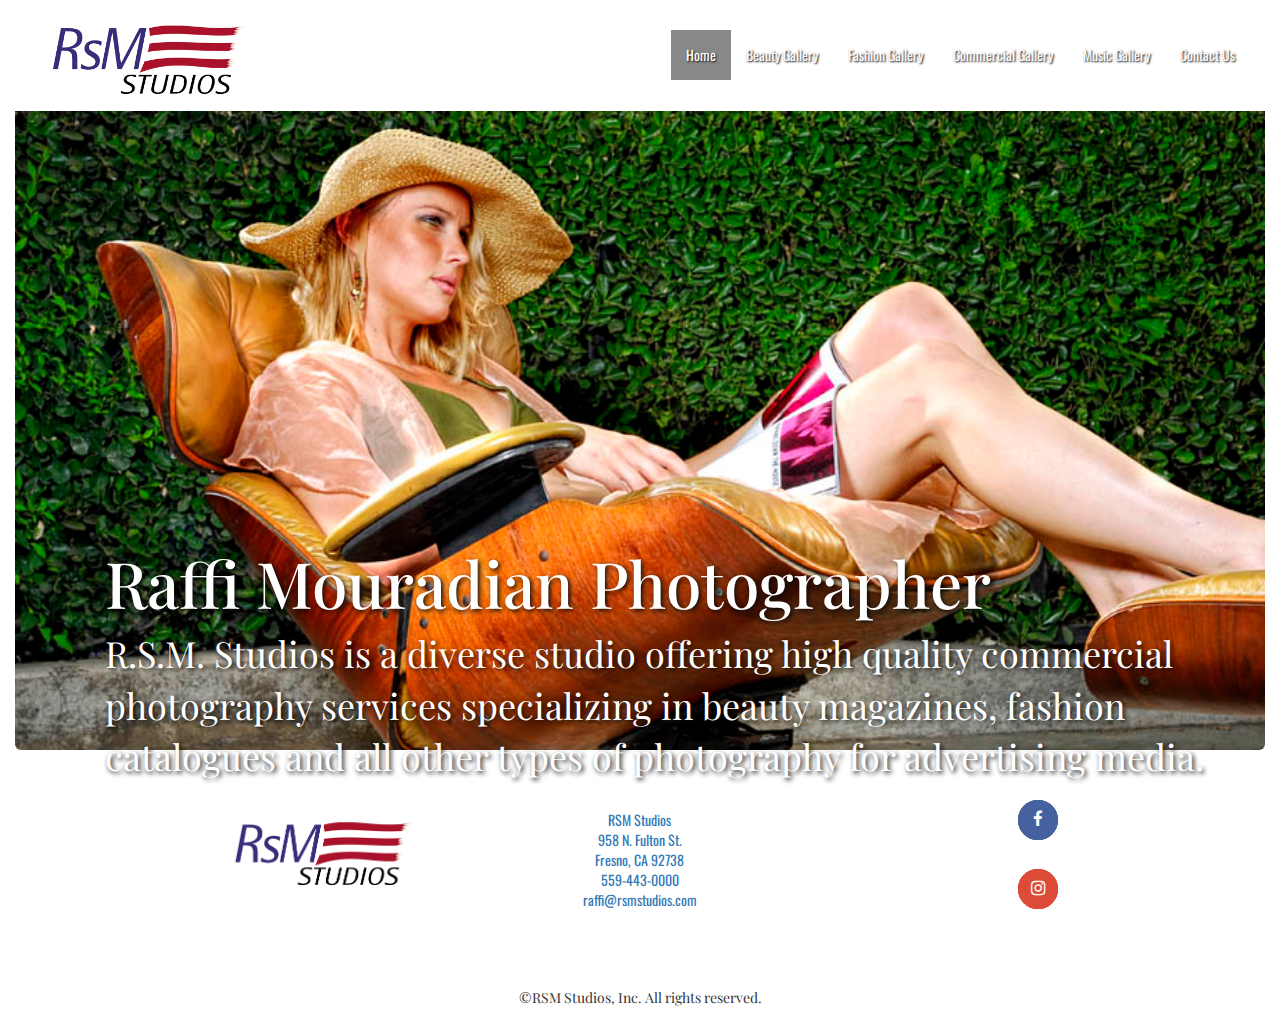
<file: index.html>
<!DOCTYPE html>
<html lang="en">
<head>
	<meta charset="UTF-8">
	<meta name="viewport" content="width=device-width, initial-scale=1.0">
	<title>RSM Studios</title>
	<link rel="stylesheet" href="https://maxcdn.bootstrapcdn.com/bootstrap/3.3.7/css/bootstrap.min.css">
	<link rel="stylesheet" href="css/font-awesome.min.css">
	<link rel="stylesheet" href="css/styles.css">
</head>
<body>

	<!---navbar------->
<nav class="navbar navbar-default navbar-fixed-top">
		<div class="container-fluid">
		    <!-- Brand and toggle get grouped for better mobile display -->
		    <div class="navbar-header">
		      <button type="button" class="navbar-toggle collapsed" data-toggle="collapse" data-target="#navbar-collapse" aria-expanded="false">
		        <span class="sr-only">Toggle navigation</span>
		        <span class="icon-bar"></span>
		        <span class="icon-bar"></span>
		        <span class="icon-bar"></span>
		      </button>
		      <a class="navbar-brand row" href="#">
		      		<img class="logoJumbotron img-responsive"src="img\RSM LOGO 2justlogo.png" alt="RSM logo">
		      </a>
		    </div>

		    <!-- Collect the nav links, forms, and other content for toggling -->
		    <div class="collapse navbar-collapse" id="navbar-collapse">
					<ul class="nav navbar-nav navbar-right">
		        <li class="active"><a href="#">Home</a></li>
						<li><a href="beautygallery.html">Beauty Gallery</a></li>
						<li><a href="fashiongallery.html">Fashion Gallery</a></li>
						<li><a href="commercialgallery.html">Commercial Gallery</a></li>
						<li><a href="musicgallery.html">Music Gallery</a></li>
						<li><a href="contact.html">Contact Us</a></li>
		      </ul>
		    </div><!-- /.navbar-collapse -->
		</div><!-- /.container-fluid -->
</nav>
		<!-- navbar end -->

	<!-- jumbotron -->
<div class="container-fluid">
	<div class="row">
		<div class="col-xs-12">
			<div class="jumbotron image-responsive">
				<h1>Raffi Mouradian Photographer</h1>
  			<p>R.S.M. Studios is a diverse studio offering high quality commercial photography services specializing in beauty magazines, fashion catalogues and all other types of photography for advertising media.</p>
			</div>
		</div>
	</div>
</div>
<!-- End Jumbotron -->
<!-- footer -->
	<div class="container-fluid footer">
		<div class="row">
			<div class="col-xs-6 col-sm-2 col-sm-offset-2">
				<img src="img\RSM LOGO 2justlogo.png" alt="RSM logo" class="img-responsive logo">
			</div>
			<div class="col-xs-6 col-sm-4 contact-info">
				<address>
					<a href="http://mapq.st/2qQTxgk" target='_blank'>
						RSM Studios <br>
						958 N. Fulton St. <br>
						Fresno, CA 92738<br>
					</a>
					<a href="tel:559-443-0000">559-443-0000</a><br>
					<a href="mailto:raffi@rsmstudios.com">raffi@rsmstudios.com</a>
				</address>
			</div>
			<div class="col-sm-4 social">
				<a href="https://www.facebook.com/RSM-Studios-187529477957065/" class="icon fb" target="_blank"><i class="fa fa-facebook"></i>Facebook<span class="hidden-xs"></span></a><br>
				<a href="https://www.instagram.com/fashionimage1/" class="icon gp" target="_blank"><i class="fa fa-instagram"></i>Instagram<span class="hidden-xs"></span></a><br>
			</div>
		</div>
		<div class="row">
			<div class="col-sm-12 text-center fine-print">
				<p>&copy;RSM Studios, Inc. All rights reserved.</p>
			</div>
		</div>
	</div>
<!-- end footer -->

<!-- javascript	 -->
	<script src="https://ajax.googleapis.com/ajax/libs/jquery/1.11.3/jquery.min.js"></script>
	<script src="js/bootstrap.min.js"></script>
</body>
</html>
</file>
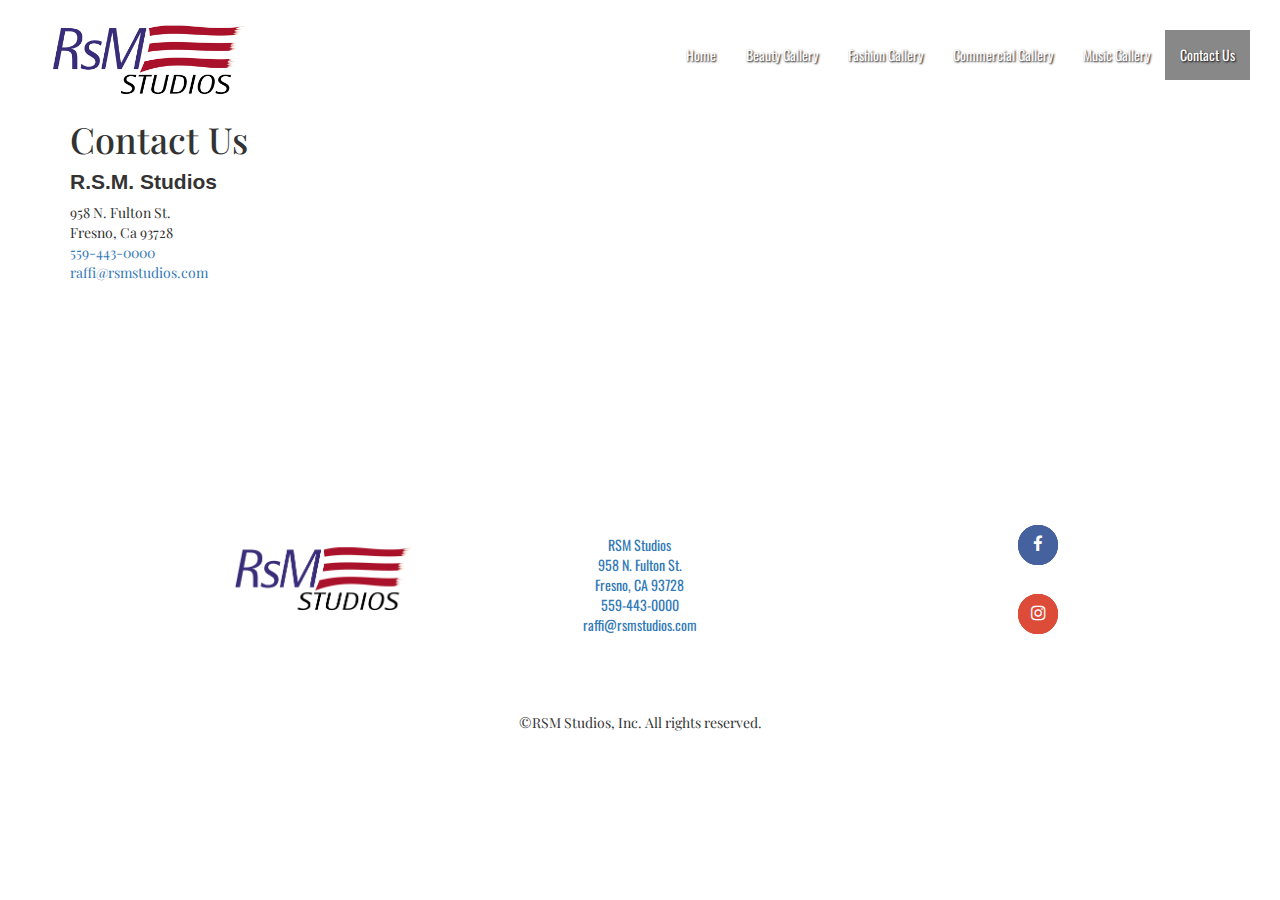
<file: contact.html>
<!DOCTYPE html>
<html lang="en">
<head>
	<meta charset="UTF-8">
	<meta name="viewport" content="width=device-width, initial-scale=1.0">
	<title>RSM Studios</title>
	<link rel="stylesheet" href="https://maxcdn.bootstrapcdn.com/bootstrap/3.3.7/css/bootstrap.min.css">
	<link rel="stylesheet" href="css/font-awesome.min.css">
	<link rel="stylesheet" href="css/styles.css">
</head>
<body>

	<!---navbar------->
<nav class="navbar navbar-default navbar-fixed-top">
		<div class="container-fluid">
		    <!-- Brand and toggle get grouped for better mobile display -->
		    <div class="navbar-header">
		      <button type="button" class="navbar-toggle collapsed" data-toggle="collapse" data-target="#navbar-collapse" aria-expanded="false">
		        <span class="sr-only">Toggle navigation</span>
		        <span class="icon-bar"></span>
		        <span class="icon-bar"></span>
		        <span class="icon-bar"></span>
		      </button>
		      <a class="navbar-brand row" href="#">
		      		<img class="logoJumbotron img-responsive"src="img\RSM LOGO 2justlogo.png" alt="RSM logo">
		      </a>
		    </div>

		    <!-- Collect the nav links, forms, and other content for toggling -->
				<div class="collapse navbar-collapse" id="navbar-collapse">
 				 <ul class="nav navbar-nav navbar-right">
 					 <li><a href="#">Home</a></li>
 					 <li><a href="beautygallery.html">Beauty Gallery</a></li>
 					 <li><a href="fashiongallery.html">Fashion Gallery</a></li>
 					 <li><a href="commercialgallery.html">Commercial Gallery</a></li>
 					 <li><a href="musicgallery.html">Music Gallery</a></li>
 					 <li class="active"><a href="contact.html">Contact Us</a></li>
 				 </ul>
 			 </div><!-- /.navbar-collapse -->
		</div><!-- /.container-fluid -->
</nav>
<!-- navbar end -->
<!-- contact -->
		<!-- <div id="contactUs"> -->
<div class="container">
	<div class="row contact_us_row">
		<div class="col-sm-6">
			<h1 class="contactUs">Contact Us</h1>
			<!-- <p>Lorem ipsum dolor sit amet, consectetur adipisicing elit. Natus, vel.</p> -->
			<h5>R.S.M. Studios</h5>
			<P>958 N. Fulton St. <br>Fresno, Ca 93728<br><a href="tel:559-443-0000">559-443-0000</a><br><a href="mailto:raffi@rsmstudios.com">raffi@rsmstudios.com</a></p>
		</div>
		<div class="col-sm-5 col-sm-offset-1">
			<iframe src="https://www.google.com/maps/embed?pb=!1m18!1m12!1m3!1d3196.645181471064!2d-119.80210868471141!3d36.75508697995787!2m3!1f0!2f0!3f0!3m2!1i1024!2i768!4f13.1!3m3!1m2!1s0x80946752867a6a5f%3A0x9fa85b849e4eec69!2s958+N+Fulton+St%2C+Fresno%2C+CA+93728!5e0!3m2!1sen!2sus!4v1494555392055" width="400" height="400" frameborder="0" style="border:0" allowfullscreen></iframe>
		</div>
	</div>
</div>
<!-- contact end -->
<!-- footer -->
	<div class="container-fluid footer">
		<div class="row">
			<div class="col-xs-6 col-sm-2 col-sm-offset-2">
				<img src="img\RSM LOGO 2justlogo.png" alt="RSM logo" class="img-responsive logo">
			</div>
			<div class="col-xs-6 col-sm-4 contact-info">
				<address>
					<a href="http://mapq.st/2qQTxgk" target="_blank">
						RSM Studios <br>
						958 N. Fulton St. <br>
						Fresno, CA 93728 <br>
					</a>
					<a href="tel:559-443-0000">559-443-0000</a><br>
					<a href="mailto:raffi@rsmstudios.com">raffi@rsmstudios.com</a>
				</address>
			</div>
			<div class="col-sm-2 social">
				<a href="https://www.facebook.com/RSM-Studios-187529477957065/" class="icon fb" target="_blank"><i class="fa fa-facebook"></i>Facebook<span class="hidden-xs"></span></a><br>
				<a href="https://www.instagram.com/fashionimage1/" class="icon gp" target="_blank"><i class="fa fa-instagram"></i>Instagram<span class="hidden-xs"></span></a><br>
			</div>
		</div>
		<div class="row">
			<div class="col-sm-12 text-center fine-print">
				<p>&copy;RSM Studios, Inc. All rights reserved.</p>
			</div>
		</div>
	</div>
<!-- end footer -->

<!-- javascript	 -->
	<script src="https://ajax.googleapis.com/ajax/libs/jquery/1.11.3/jquery.min.js"></script>
	<script src="js/bootstrap.min.js"></script>
</body>
</html>
</file>
<file: css/styles.css>
@import url('https://fonts.googleapis.com/css?family=Playfair+Display');
@import url('https://fonts.googleapis.com/css?family=Oswald');

/*--------------javascript------------*/
<style type="text/css">
    #scroller {
        position: relative;
    }
    #scroller .innerScrollArea {
        overflow: hidden;
        position: absolute;
        left: 0;
        right: 0;
        top: 0;
        bottom: 0;
    }
    #scroller ul {
        padding: 0;
        margin: 0;
        position: relative;
    }
    #scroller li {
        padding: 0;
        margin: 0;
        list-style-type: none;
        position: absolute;
    }
</style>
/*--------------end javascript--------------*/

/*-----------universal styles-------*/
.container-fluid {
  padding: 0;
  margin: 0;
}

/*---------end universal-------------*/

/*---------------navbar-------------*/

.navbar-default {
  background-color: transparent;
  border-color: transparent;
  font-family: 'Oswald', sans-serif;
}

.navbar-default .navbar-nav>.active>a,
.navbar-default .navbar-nav>.active>a:focus,
.navbar-default .navbar-nav>.active>a:hover{
  color: #fff;
  background-color: rgba(17, 17, 17, .5);
}

.navbar-default .navbar-nav>li>a:focus,
.navbar-default .navbar-nav>li>a:hover {
  color: #f8512f;
  background-color: rgba(17, 17, 17, .2);
}

.navbar-default .navbar-nav>li>a {
  color: #fcfcfc;
  text-shadow: 1px 1px 2px #0a0a0a;
}

nav.navbar {
  position: absolute;
  top: 0;
  right: 20;
  left: 0;
  z-index: 20;
  background-color: white;
  padding: 30px;
}



/*--------------end navbar--------*/
/*--------jumbotron------------*/
.jumbotron {
  background-size: cover;
  height: 650px;
  background-image: url('../img/RSMWEB 0001.jpg');
  margin-top: 100px;
}

.jumbotron>h1 {
  margin-top: 400px;
  color: #fff;
  text-shadow: 2px 2px 5px #0a0a0a;
  margin-left: 30px;
  font-size: 5vw;
  font-family: 'Playfair Display', serif;
}

.jumbotron>p {
  color: #fff;
  text-shadow: 2px 2px 5px #0a0a0a;
  margin-left: 30px;
  font-size: 4vmin;
  font-family: 'Playfair Display', serif;
}

.logoJumbotron {
  max-height: 160px;
  margin-top: -60px;
}

/*---------------jumbotron end-----*/

/*-------------footer-------------*/
.footer {
  text-align: center;
  font-family: 'Oswald', sans-serif;
  margin-top: 30px;
}

.logo {
  max-height: 150px;
  margin-top: -25px;
}

.social  {
  width: 400px;
  position:relative;
  margin: 50px auto;
  margin-top: -10px;

}
.social a{
    position: relative;
    display: inline-block;
    font-family: "icomoon";
    font-size: 1.2em;
    width: 40px;
    height: 40px;
    line-height: 40px;
    color: white;
    border-radius: 50%;
    text-align: center;
    margin-right: 30px;
    font-smoothing: antialiased;
}
.social .fb{
    background: #46629E;
}
.social .fb:before,
.social .fb:after{
    border-color: #46629E;
}

.social .gp{
    background: #DD4B39;
}
.social .gp:before,
.social .gp:after
{
    border-color: #DD4B39;
}
.social a:before,
.social a:after{
    content: "";
    display: block;
    position: absolute;
    background: transparent;
    top: 0; bottom: 0; left: 0; right: 0;
    border-radius: 50%;
    transition: .3s all;
    border: 3px solid;
}
.social a:hover:after{
   -webkit-transform: scale(1.5);
}
.social a:hover:before{
    -webkit-transform: scale(2);
    transition: .3s all;
    opacity: 0;
}

/*--------------end footer----------*/
/*---------------Gallery-----------*/
.footerGallery {
  margin-top: 180px;
  text-align: center;
  /*margin-left: 200px;*/
  font-family: 'Oswald', sans-serif;
}

.innerScrollArea {
  max-height: 500px;
  margin-top: auto;
}
/*-----------End Gallery---------*/

/*-----------contact---------*/
#contactUs {
  height: 500px;
  margin-top: 100px;
}

#contactUs,h1,p {
  font-family: 'Playfair Display', serif;
}

.maps {
  max-height: 400px;
  margin-top: 100px;
  font-family: 'Oswald', sans-serif;
  font-weight: 600;
}
.contact_us_row {
  margin-top: 100px;
}

.maps, h5{
  font-weight: 600;
  font-size: 1.5em;
}


/*-------------end contact---------*/
</file>
